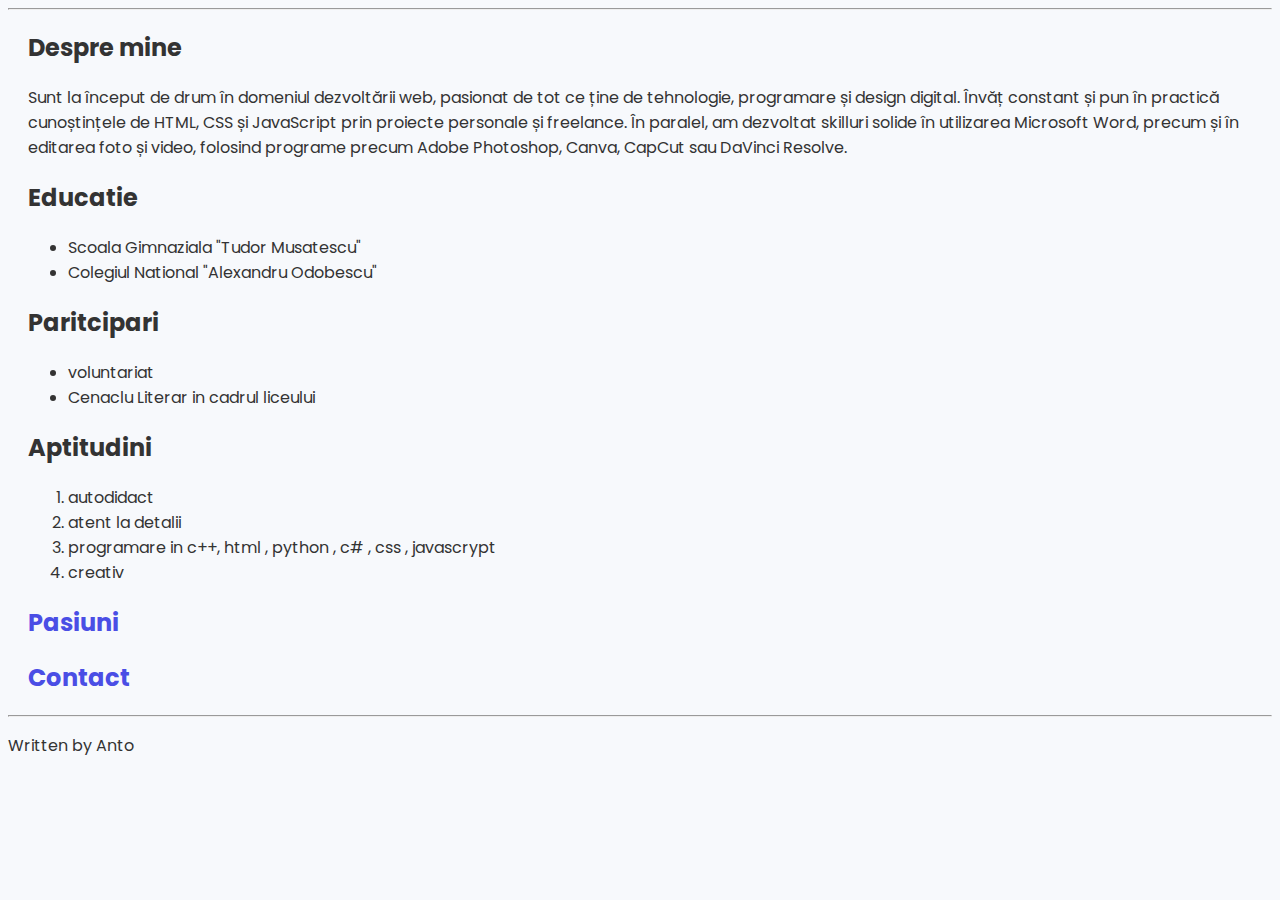
<file: index.html>
<!DOCTYPE html>
<htmL lang="engl">
<head>
  <meta charset="UTF-8">
  <title>Eu</title>
  <link href="style.css" rel="stylesheet">
  <link href="https://fonts.googleapis.com/css2?family=Poppins&display=swap" rel="stylesheet">
</head>
<body>
 <hr/>
 <section>
  <h2>Despre mine</h2>
  <p>
    Sunt la început de drum în domeniul dezvoltării web, pasionat de tot ce ține de tehnologie, programare și design digital. Învăț constant și pun în practică cunoștințele de HTML, CSS și JavaScript prin proiecte personale și freelance. În paralel, am dezvoltat skilluri solide în utilizarea Microsoft Word, precum și în editarea foto și video, folosind programe precum Adobe Photoshop, Canva, CapCut sau DaVinci Resolve. 
  </p></section>
  <section>
    <h2>Educatie</h2>
    <ul>
      <li>Scoala Gimnaziala "Tudor Musatescu"</li>
      <li>Colegiul National "Alexandru Odobescu"</li>
    </ul>
  </section>
  <section>
    <h2>Paritcipari</h2>
    <ul>
      <li>voluntariat</li>
      <li>Cenaclu Literar in cadrul liceului</li>
    </ul>
  </section>
  <section>
    <h2>Aptitudini</h2>
    <ol>
      <li>autodidact</li>
      <li>atent la detalii</li>
      <li>programare in c++, html , python , c# , css , javascrypt</li>
      <li>creativ</li>
    </ol>
  </section>
  <section>
    <a href="./hobby.html"><h2>Pasiuni</h2></a>
  </section>
  <section>
    <a href="./contact.html"><h2>Contact</h2></a>
  </section>
<hr/>
<footer>
  <p>Written by Anto</p>
</footer>
</htmL>
</file>
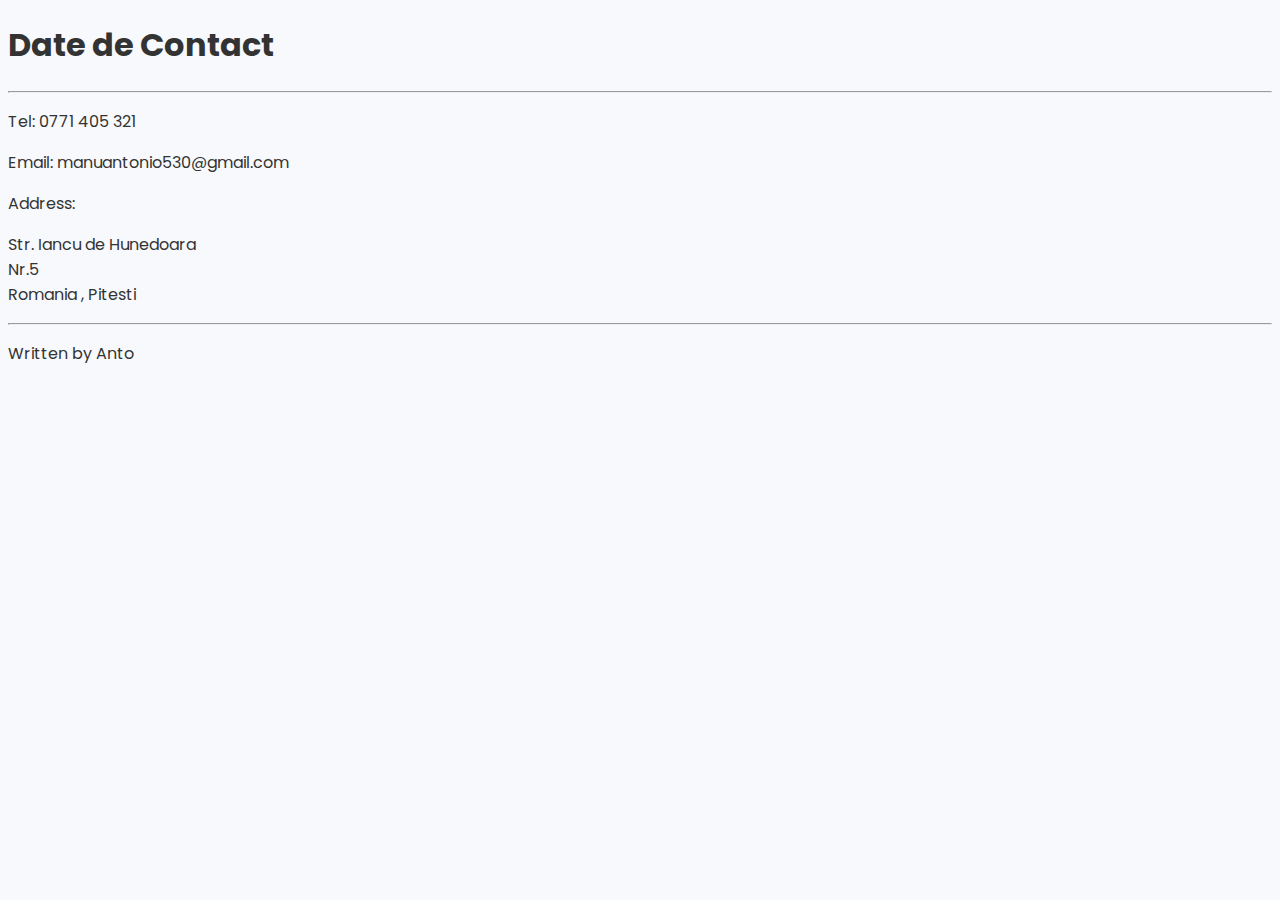
<file: contact.html>
<!DOCTYPE html>
<html lang="en">
<head>
    <meta charset="UTF-8">
    <meta name="viewport" content="width=device-width, initial-scale=1.0">
    <title>Contact</title>
    <link href="style.css" rel="stylesheet">
  <link href="https://fonts.googleapis.com/css2?family=Poppins&display=swap" rel="stylesheet">
</head>
<body>
 
    <h1>Date de Contact</h1> <hr/>
<p>Tel: 0771 405 321</p>
<p>Email: manuantonio530@gmail.com</p>
<p>Address:</p>
<p>
  Str. Iancu de Hunedoara<br />
   Nr.5<br />
  Romania , Pitesti <br />
</p>
</body>
<hr/>
<footer>
  <p>Written by Anto</p>
</footer>
</html>
</file>
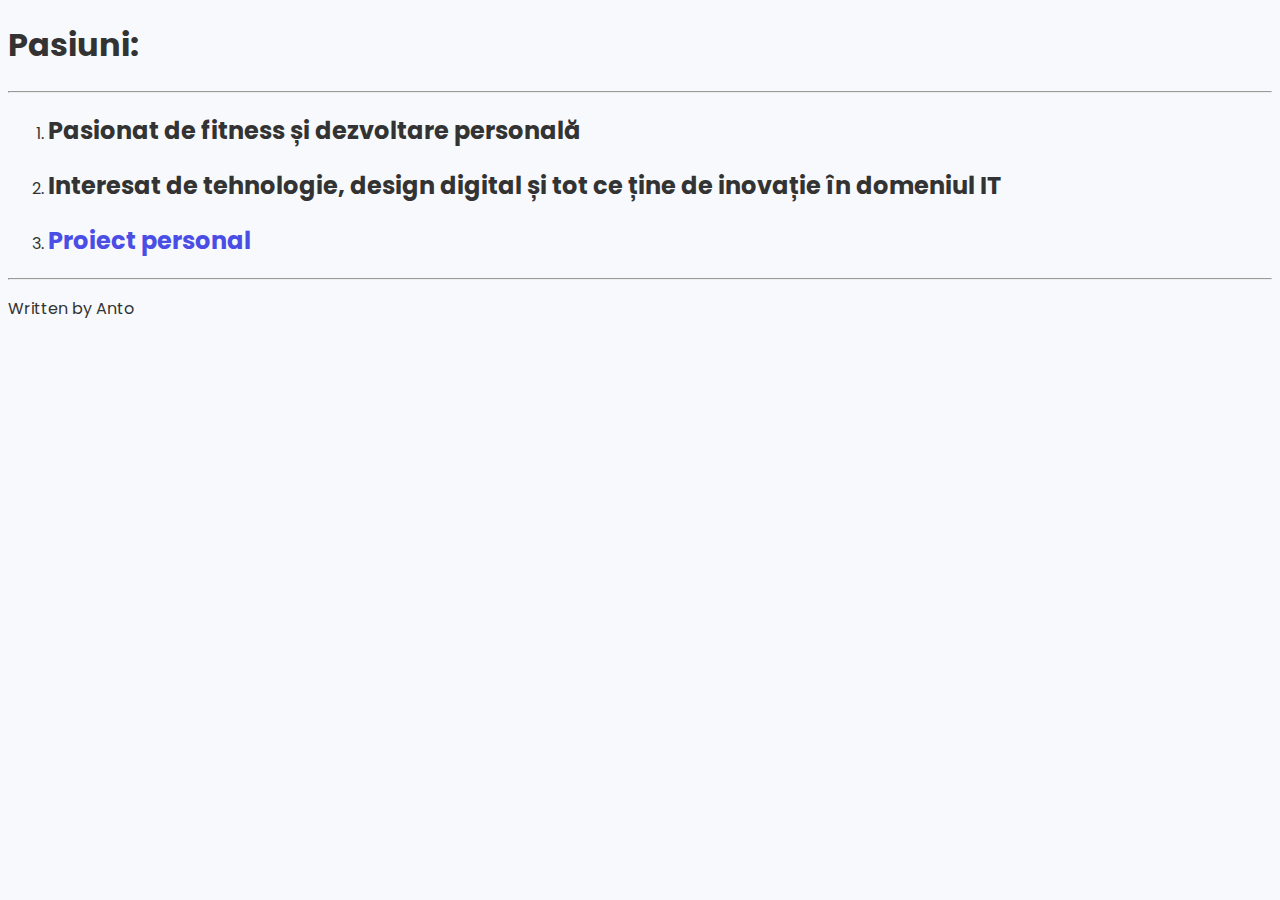
<file: hobby.html>
<!DOCTYPE html>
<hml lang="engl">
    <head>
        <meta charset="UTF-8">
        <title >Pasiuni</title>
        <link href="style.css" rel="stylesheet">
  <link href="https://fonts.googleapis.com/css2?family=Poppins&display=swap" rel="stylesheet">
    </head>
    <body>
 
  <h1>Pasiuni:</h1> <hr/>
        <ol>
            <li><h2>Pasionat de fitness și dezvoltare personală</h2></li>
            <li><h2>Interesat de tehnologie, design digital și tot ce ține de inovație în domeniul IT</h2></li>
            <li><h2><a href="https://rkazuto.github.io/simon/">Proiect personal</h2></a></li>
        </ol>
    </body>
    <hr/>
    <footer>
        <p>Written by Anto</p>
      </footer>
</hml>
</file>
<file: style.css>
section {
  margin: 20px;
}
body {
  font-family: 'Poppins', sans-serif;
}
body {
  background-color: #f7f9fc;
  color: #333;
}

a {
  color: #4a4ee5;
  text-decoration: none;
}

a:hover {
  text-decoration: underline;
}
</file>
